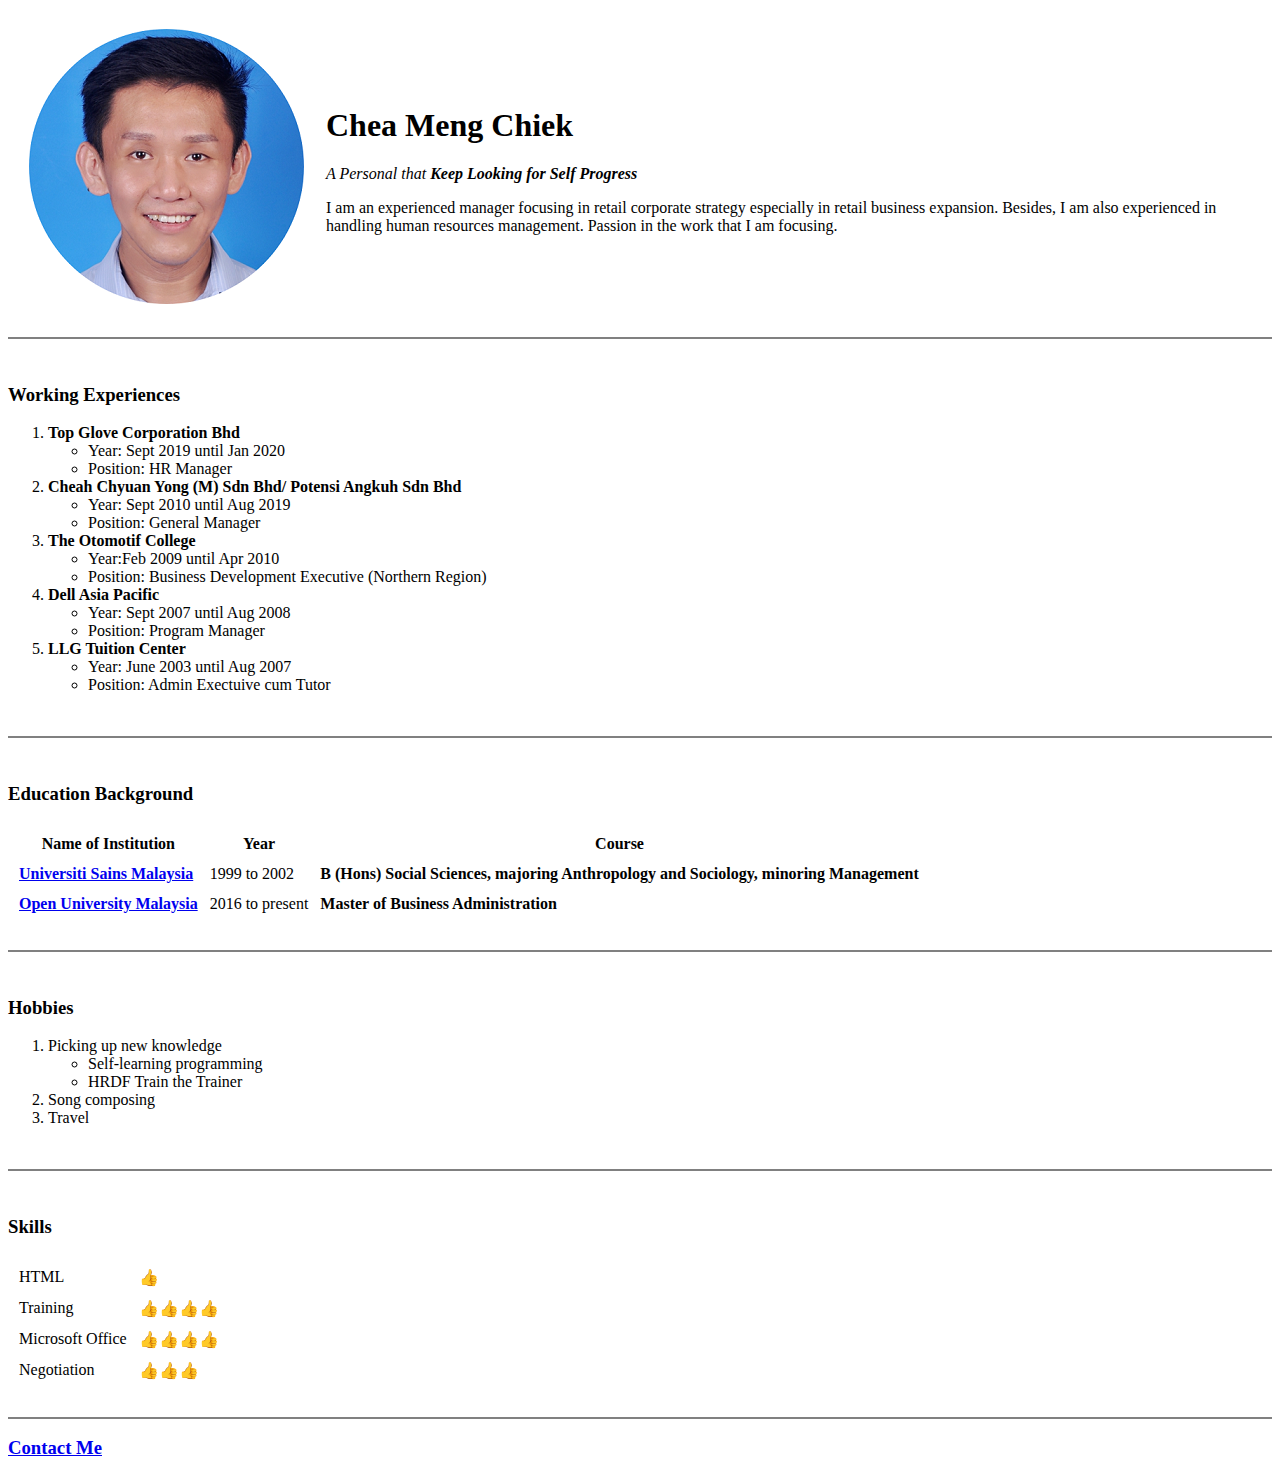
<file: index.html>
<!DOCTYPE html>
<html lang="en" dir="ltr">
  <head>
    <meta charset="utf-8">
    <title>Chea Meng Chiek's Personal Site</title>
  </head>
  <body>
    <table cellspacing="20">
      <td><img src="CheaMC2.png" alt="CheaMC2"></td>
      <td><h1>Chea Meng Chiek</h1>
      <p><em>A Personal that <strong>Keep Looking for Self Progress</strong></em></p>
      <p>I am an experienced manager focusing in retail corporate strategy especially in retail business expansion. Besides, I am also experienced in handling human resources management. Passion in the work that I am focusing.</p></td>
    </table>
<hr size="2" noshade>
<br>
<h3>Working Experiences</h3>
<ol>
  <li><strong>Top Glove Corporation Bhd</strong></li>
  <ul>
    <li>Year: Sept 2019 until Jan 2020</li>
    <li>Position: HR Manager</li>
  </ul>
  <li><strong>Cheah Chyuan Yong (M) Sdn Bhd/ Potensi Angkuh Sdn Bhd</strong> </li>
  <ul>
    <li>Year: Sept 2010 until Aug 2019</li>
    <li>Position: General Manager</li>
  </ul>
  <li> <strong>The Otomotif College</strong> </li>
  <ul>
    <li>Year:Feb 2009 until Apr 2010</li>
    <li>Position: Business Development Executive (Northern Region)</li>
  </ul>
  <li> <strong>Dell Asia Pacific</strong> </li>
  <ul>
    <li>Year: Sept 2007 until Aug 2008</li>
    <li>Position: Program Manager</li>
  </ul>
  <li> <strong>LLG Tuition Center</strong> </li>
  <ul>
    <li>Year: June 2003 until Aug 2007</li>
    <li>Position: Admin Exectuive cum Tutor</li>
  </ul>
</ol>
<br>
<hr size="2" noshade>
<br>
<h3>Education Background</h3>
<table cellspacing="10">
  <tr>
    <th> <strong>Name of Institution</strong> </th>
    <th> <strong>Year</strong> </th>
    <th> <strong>Course</strong> </th>
  </tr>
  <tr>
    <td><strong><a href="https://www.usm.my/">Universiti Sains Malaysia</a></strong></td>
    <td>1999 to 2002</td>
    <td><strong> B (Hons) Social Sciences, majoring Anthropology and Sociology, minoring Management</strong></td>
  </tr>
  <tr>
    <td><strong><a href="https://www.oum.edu.my/portfolio-items/master-of-business-administration/">Open University Malaysia</a></strong></td>
    <td>2016 to present</td>
    <td><strong>Master of Business Administration</strong></td>
  </tr>
</table>
<br>
<hr size="2" noshade>
<br>
<h3>Hobbies</h3>
<ol>
  <li>Picking up new knowledge</li>
  <ul>
    <li>Self-learning programming</li>
    <li>HRDF Train the Trainer</li>
  </ul>
  <li>Song composing</li>
  <li>Travel</li>
</ol>
<br>
<hr size="2" noshade>
<br>
<h3>Skills</h3>
<table cellspacing="10">
  <tr>
    <td>HTML</td>
    <td>👍</td>
  </tr>
  <tr>
    <td>Training</td>
    <td>👍👍👍👍</td>
  </tr>
  <tr>
    <td>Microsoft Office</td>
    <td>👍👍👍👍</td>
  </tr>
  <tr>
    <td>Negotiation</td>
    <td>👍👍👍</td>
  </tr>  
</table>
<br>
<hr size="2" noshade>
<h3><strong><a href="Contact Me.html">Contact Me</a></strong></h3>
  </body>
</html>
</file>
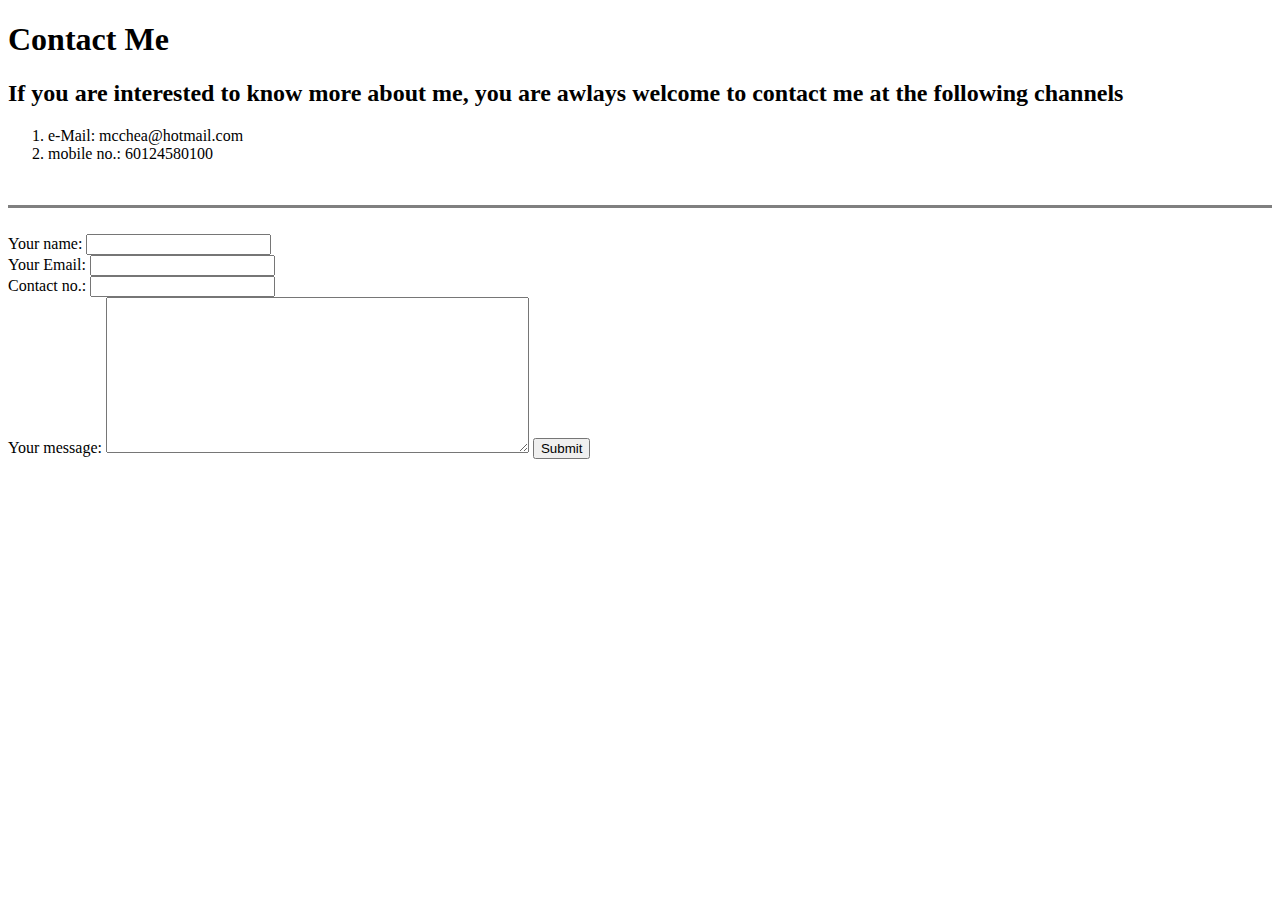
<file: Contact Me.html>
<!DOCTYPE html>
<html lang="en" dir="ltr">
  <head>
    <meta charset="utf-8">
    <title>Contact Me</title>
  </head>
  <body>
    <h1>Contact Me</h1>
    <h2>If you are interested to know more about me, you are awlays welcome to contact me at the following channels</h2>
    <ol>
      <li>e-Mail: mcchea@hotmail.com</li>
      <li>mobile no.: 60124580100</li>
    </ol>
    <br>
    <hr size="3" noshade>
    <br>
    <form class="\" action="mailto:ckchea@hotmail.com" method="post" enctype="text/plain">
      <label>Your name:</label>
      <input type="text" name="Your Name" value=""><br>
      <label>Your Email:</label>
      <input type="email" name="Your Email" value=""><br>
      <label>Contact no.:</label>
      <input type="number" name="Your Number" value=""><br>
      <label>Your message:</label>
      <textarea name="name" rows="10" cols="50"></textarea>
      <input type="submit" name="Your message">
    </form>
  </body>
</html>
</file>
